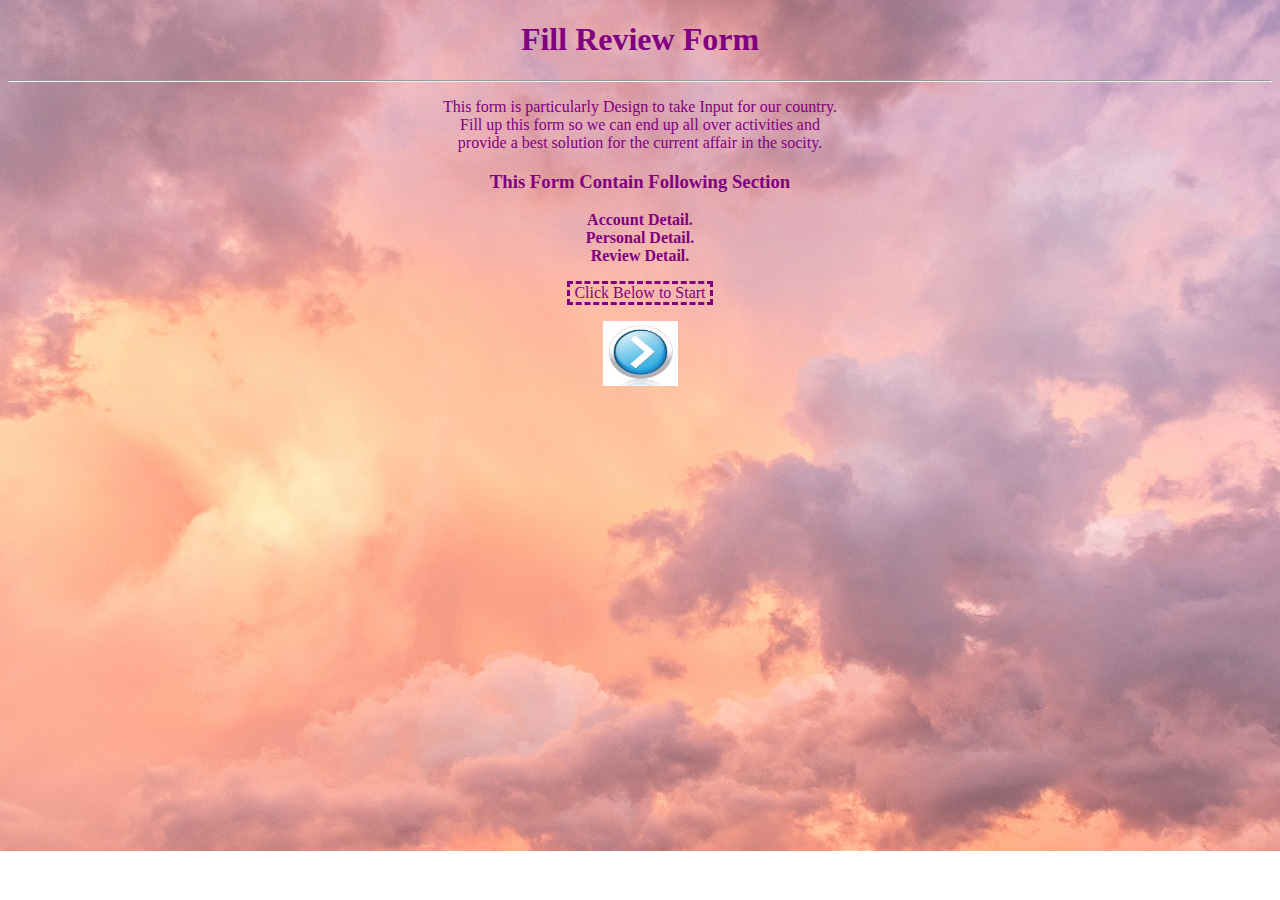
<file: index.html>
<!DOCTYPE html>
<html lang="en">

<head>
    <meta charset="UTF-8">
    <meta name="viewport" content="width=device-width, initial-scale=1.0">
    <title>Fill Review Form</title>
    <link rel="stylesheet" href="style.css">
</head>

<body style="background-image: url(images/sky1.jpg); background-repeat:no-repeat; background-size:100% ;">
    <div class="purple">
        <center>
            <form action="./step1.html">
                <h1>Fill Review Form</h1>
                <hr>
                <p>This form is particularly Design to take Input for our country. <br>
                    Fill up this form so we can end up all over activities and <br>
                    provide a best solution for the current affair in the socity.</p>

                <h3>This Form Contain Following Section</h3>
                <p><strong> Account Detail. </strong> <br>
                    <strong> Personal Detail. </strong> <br>
                    <strong> Review Detail. </strong>
                </p>
                <p id="click">Click Below to Start</p>
                <input type="image" src="images/button.jpg" width="75px" height="65px">
            </form>
        </center>
    </div>
</body>
</html>
</file>
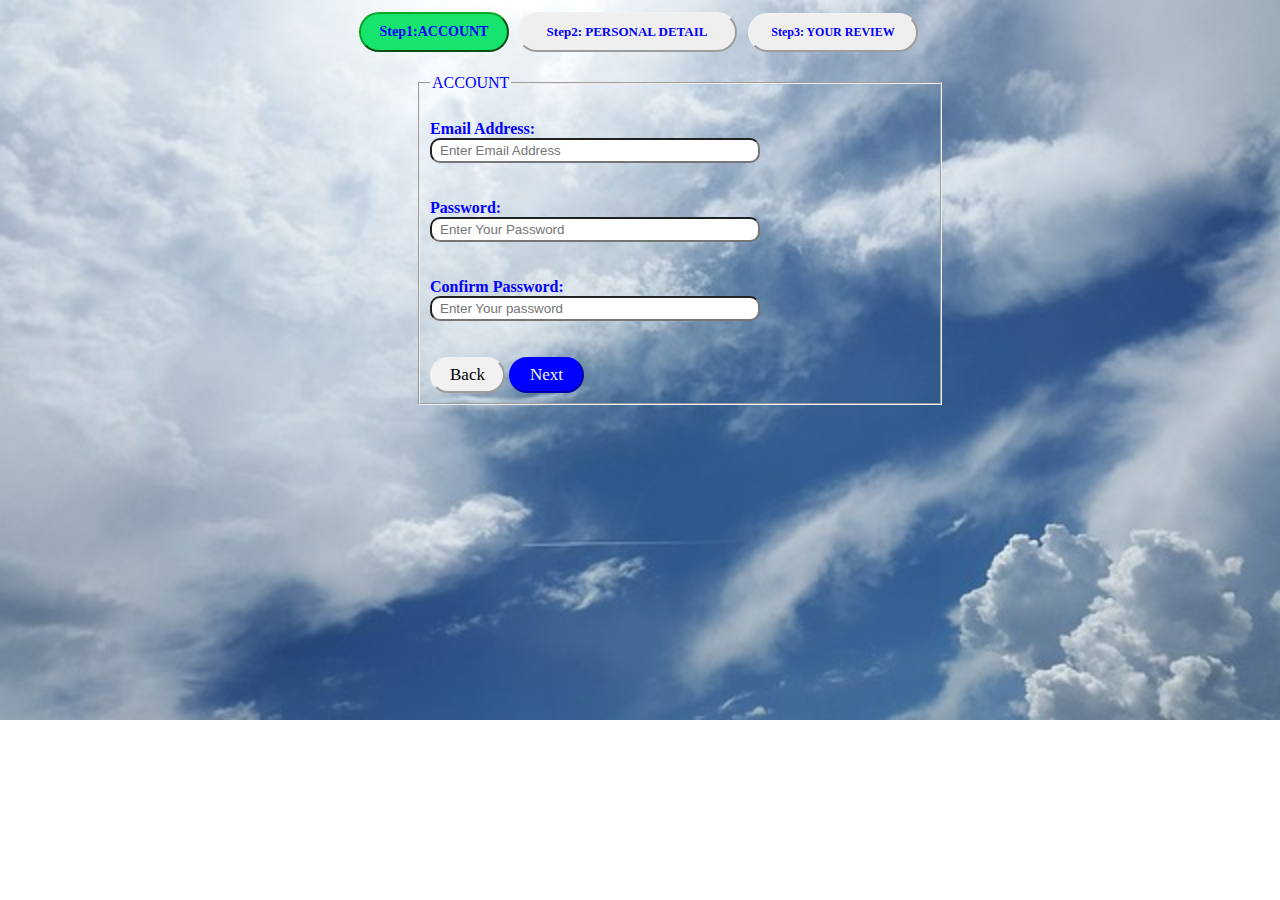
<file: step1.html>
<!DOCTYPE html>
<html lang="en">

<head>
    <meta charset="UTF-8">
    <meta name="viewport" content="width=device-width, initial-scale=1.0">
    <title>Step 1</title>
    <link rel="stylesheet" href="./style.css">
</head>

<body style="background-image: url(images/sky2.jpg); background-repeat:no-repeat; background-size:100% ;">
    <div class="blue">
        <form>
            <center>
                <button id="btblue1"><b>Step1:ACCOUNT</b></button>
                <button id="btblue2"><b>Step2: PERSONAL DETAIL</b></button>
                <button id="btblue3"><b>Step3: YOUR REVIEW</b></button>
            </center>
            <br>
            <fieldset id="fieldset">
                <legend>ACCOUNT</legend><br>
                <label for="email address"> <b> Email Address: </b> </label> <br>
                <input type="email" name="email" placeholder="Enter Email Address" title="Please fill out this field"
                    id="email"> <br><br><br>
                <label for="Password"> <b> Password: </b> </label> <br>
                <input type="password" name="password" placeholder="Enter Your Password"
                    title="Please fill out this field" id="password"><br><br><br>
                <label for="Confirm Password:"> <b>Confirm Password: </b> </label><br>
                <input type="password" name="password" placeholder="Enter Your password"
                    title="Please fill out this field" id="confirm"><br><br><br>
                <button id="back1">
                    <a href="index.html" id="back2"> Back </a>
                </button>
                <button id="next1">
                    <a href="step2.html" id="next2">Next</a>
                </button>
            </fieldset>
        </form>
    </div>
</body>

</html>
</file>
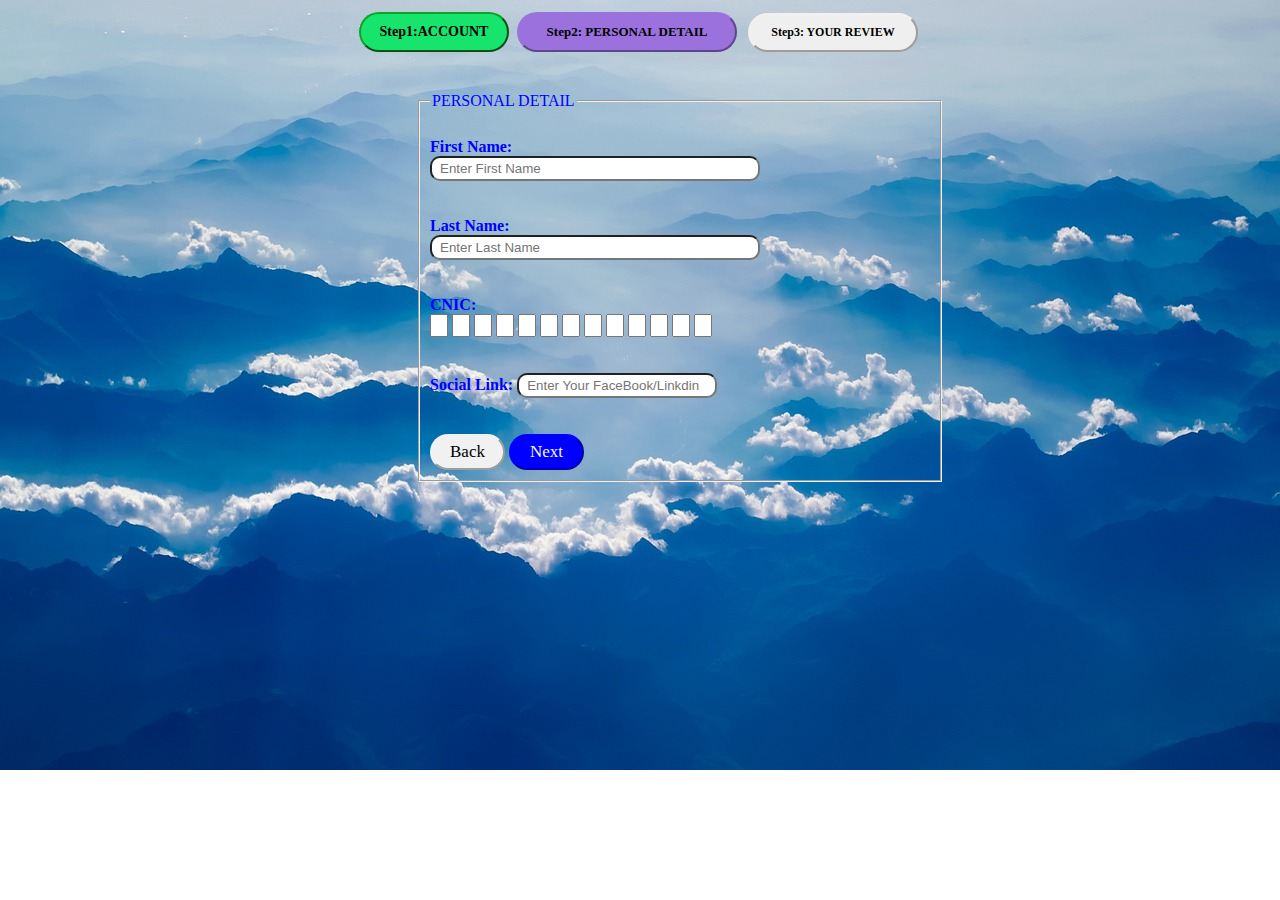
<file: step2.html>
<!DOCTYPE html>
<html lang="en">

<head>
    <meta charset="UTF-8">
    <meta name="viewport" content="width=device-width, initial-scale=1.0">
    <title>Step 2</title>
    <link rel="stylesheet" href="./style.css">
</head>

<body style="background-image: url(images/blue.jpg); background-repeat:no-repeat; background-size:100% ;">

    <form class="blue">
        <center>
            <button id="bt1"><b>Step1:ACCOUNT</b></button>
            <button id="bt2"><b>Step2: PERSONAL DETAIL</b> </button>
            <button id="bt3"><b>Step3: YOUR REVIEW</b> </button>
        </center>
        <br><br>
        <fieldset id="fieldset">
            <legend>PERSONAL DETAIL</legend><br>

            <label for="First Name"> <b> First Name: </b></label><br>
            <input type="text" name="First Name" title="Please fill out this field" title="Please fill out this field"
                placeholder="Enter First Name " id="name">
            <br><br><br>

            <label for="last Name"> <b>Last Name: </b> </label><br>
            <input type="text" name="Last Name" title="Please fill out this field" placeholder="Enter Last Name"id="lastname"> <br><br><br>
            <label for="cinic number"> <b> CNIC: </b> </label><br>

            <input type="text" maxlength="1" id="cnic1">
            <input type="text" maxlength="1" id="cnic2">
            <input type="text" maxlength="1" id="cnic3">
            <input type="text" maxlength="1" id="cnic4">
            <input type="text" maxlength="1" id="cnic5">
            <input type="text" maxlength="1" id="cnic5">
            <input type="text" maxlength="1" id="cnic6">
            <input type="text" maxlength="1" id="cnic7">
            <input type="text" maxlength="1" id="cnic8">
            <input type="text" maxlength="1" id="cnic9">
            <input type="text" maxlength="1" id="cnic10">
            <input type="text" maxlength="1" id="cnic11">
            <input type="text" maxlength="1" id="cnic12">

            <br><br><br>
            <label for="Social Link"> <b> Social Link: </b> </label>
            <input type="url" name="website" title="Please fill out this field"
                placeholder="Enter Your FaceBook/Linkdin" id="link"><br><br><br>

            <button id="back1">
                <a href="step1.html" id=back2>Back </a>
            </button>
            <button id="next1">
                <a href="step3.html" id="next2">Next</a>
            </button>
        </fieldset>
    </form>
</body>

</html>
</file>
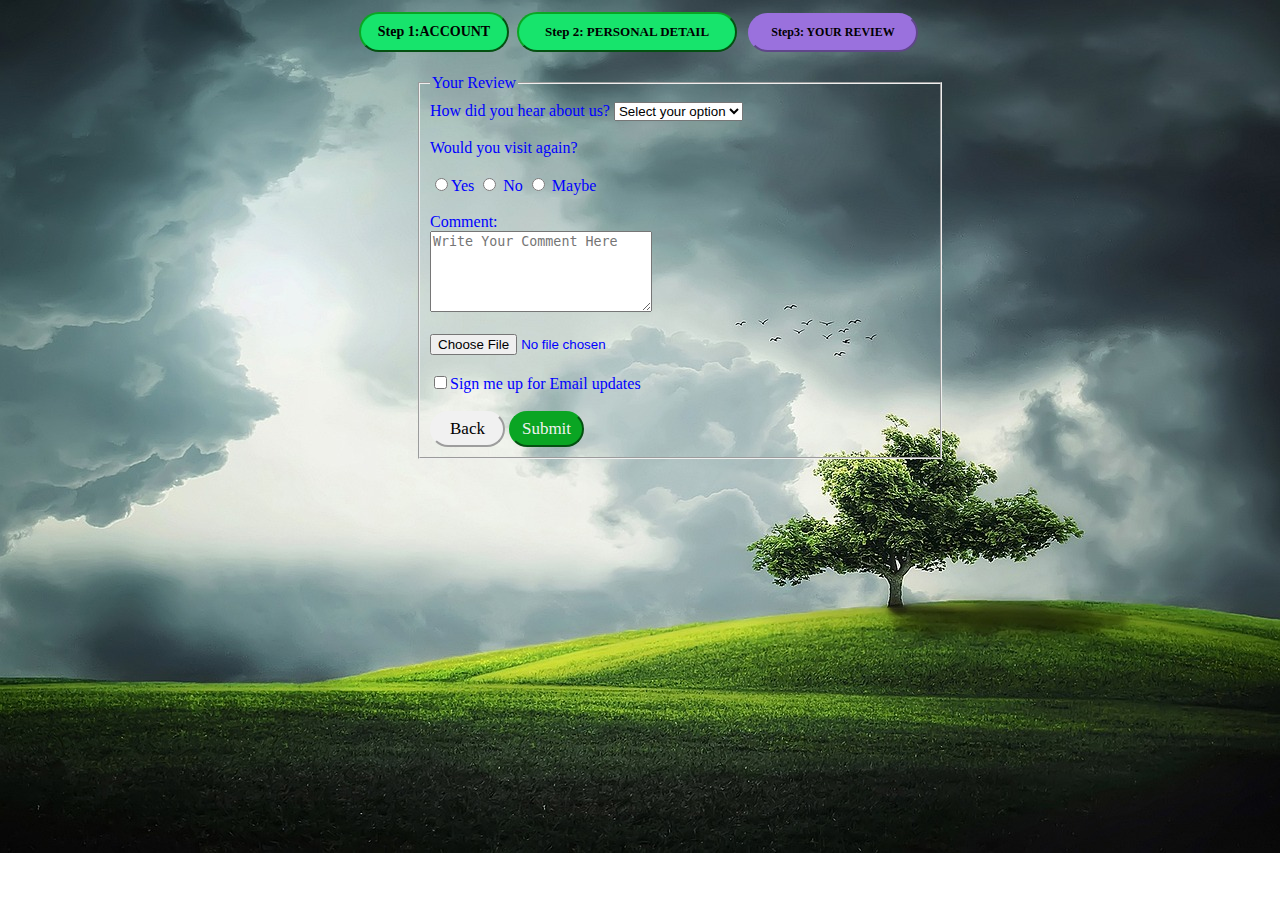
<file: step3.html>
<!DOCTYPE html>
<html lang="en">

<head>
    <meta charset="UTF-8">
    <meta name="viewport" content="width=device-width, initial-scale=1.0">
    <title>Step 3</title>
    <link rel="stylesheet" href="./style.css">
</head>

<body style="background-image: url(images/green.jpg); background-repeat:no-repeat; background-size:100% ;">

    <form class="blue">
        <a href="step2.html"></a>
        <center>
            <button id="btn1"><b> Step 1:ACCOUNT </b></button>
            <button id="btn2"><b> Step 2: PERSONAL DETAIL </b></button>
            <button id="btn3"><b>Step3: YOUR REVIEW</b></button>
        </center>
        <br>
        <fieldset id="fieldset">
            <legend>Your Review</legend>
            <label for="">How did you hear about us?</label>
            <select name="">
                <option value="" selected>Select your option</option>
                <option value="">Google</option>
                <option value="">Friend cricle</option>
                <option value="">Advertising</option>
                <option value="">Relative</option>
                <option value="">Others</option>
            </select>
            <br><br>
            <label for="">Would you visit again?</label><br><br>
            <input type="radio" name="radio"><label for="">Yes</label> <input type="radio" name="radio"> <label
                for="">No</label> <input type="radio" name="radio"> <label for="">Maybe</label>
            <br><br>
            <label for="">Comment:</label><br>
            <textarea cols="25" rows="5" placeholder="Write Your Comment Here"></textarea>
            <br><br>
            <input type="file" name="file">
            <br><br>
            <input type="checkbox" name="checkbox"><label for="">Sign me up for Email updates</label>
            <br><br>
            <button id="back1">
                <a href="step2.html" id="back2">Back </a>
            </button>
            <button value="submit" id="submit">Submit</button>

        </fieldset>

    </form>

</body>

</html>
</file>
<file: style.css>
/* INDEX CSS */

.purple {
    color: purple;
}

#click {
    border: dashed;
    width: 140px;
}

/* STEP 1 CSS */

.blue {
    color: blue;
}

#btblue1 {
    color: blue;
    border-radius: 20px;
    padding: 10px;
    width: 150px;
    background-color: rgb(23, 228, 108);
    border-color: rgb(10, 165, 35);
    font-size: 14px;
    font-family: Georgia, 'Times New Roman', Times, serif;
}

#btblue2 {
    color: blue;
    border-radius: 20px;
    padding: 10px;
    width: 220px;
    margin: 4px;
    border-color: #f1f1f1;
    font-size: 13px;
    font-family: Georgia, 'Times New Roman', Times, serif;
}

#btblue3 {
    color: blue;
    border-radius: 20px;
    padding: 10px;
    margin: 3px;
    width: 170px;
    border-color: #f1f1f1;
    font-size: 12px;
    font-family: Georgia, 'Times New Roman', Times, serif;
}

#fieldset {
    padding: 10px;
    width: 500px;
    margin-left: 410px;
}

#email {
    padding: 8px;
    height: 5px;
    width: 310px;
    border-radius: 10px;
}

#password {
    padding: 8px;
    height: 5px;
    width: 310px;
    border-radius: 10px;
}

#confirm {
    padding: 8px;
    height: 5px;
    width: 310px;
    border-radius: 10px;
}

#back1 {
    text-decoration: none;
    padding: 6px;
    width: 75px;
    background-color: #f1f1f1;
    border-color: #f1f1f1;
    border-radius: 20px;
}

#back2 {
    text-decoration: none;
    color: black;
    font-size: 17px;
    font-family: Georgia, 'Times New Roman', Times, serif;
}

#next1 {
    text-decoration: none;
    padding: 6px;
    width: 75px;
    background-color: blue;
    border-color: blue;
    border-radius: 20px;
}

#next2 {
    text-decoration: none;
    color: #f1f1f1;
    font-size: 17px;
    font-family: Georgia, 'Times New Roman', Times, serif;
}

/* STEP 2 CSS */

.blue {
    color: blue;
}

#bt1 {
    border-radius: 20px;
    padding: 10px;
    width: 150px;
    background-color: rgb(23, 228, 108);
    border-color: rgb(10, 165, 35);
    font-size: 14px;
    font-family: Georgia, 'Times New Roman', Times, serif;
}

#bt2 {
    border-radius: 20px;
    padding: 10px;
    width: 220px;
    margin: 4px;
    background-color: rgb(154, 113, 221);
    border-color: rgb(154, 113, 221);
    font-size: 13px;
    font-family: Georgia, 'Times New Roman', Times, serif;
}

#bt3 {
    border-radius: 20px;
    padding: 10px;
    margin: 3px;
    width: 170px;
    border-color: #f1f1f1;
    font-size: 12px;
    font-family: Georgia, 'Times New Roman', Times, serif;
}

#fieldset {
    padding: 10px;
    width: 500px;
    margin-left: 410px;
}

#name {
    border-radius: 10px;
    padding: 8px;
    height: 5px;
    width: 310px;
}

#lastname {
    border-radius: 10px;
    padding: 8px;
    height: 5px;
    width: 310px;
}

#cnic1,
#cnic2,
#cnic3,
#cnic4,
#cnic5,
#cnic6,
#cnic7,
#cnic8,
#cnic9,
#cnic10,
#cnic11,
#cnic12 {
    padding: 2px;
    width: 10px;
}

#link {
    border-radius: 10px;
    padding: 8px;
    height: 5px;
    width: 180px;
}

#back1 {
    text-decoration: none;
    padding: 6px;
    width: 75px;
    background-color: #f1f1f1;
    border-color: #f1f1f1;
    border-radius: 20px;
}

#back2 {
    text-decoration: none;
    color: black;
    font-size: 17px;
    font-family: Georgia, 'Times New Roman', Times, serif;
}

#next1 {
    text-decoration: none;
    padding: 6px;
    width: 75px;
    background-color: blue;
    border-color: blue;
    border-radius: 20px;
}

#next2 {
    text-decoration: none;
    color: aliceblue;
    font-size: 17px;
    font-family: Georgia, 'Times New Roman', Times, serif;
}

/* STEP 3 CSS */

.blue {
    color: blue;
}

#btn1 {
    border-radius: 20px;
    padding: 10px;
    width: 150px;
    background-color: rgb(23, 228, 108);
    border-color: rgb(10, 165, 35);
    font-size: 14px;
    font-family: Georgia, 'Times New Roman', Times, serif;
}

#btn2 {
    border-radius: 20px;
    padding: 10px;
    width: 220px;
    margin: 4px;
    background-color: rgb(23, 228, 108);
    border-color: rgb(10, 165, 35);
    font-size: 13px;
    font-family: Georgia, 'Times New Roman', Times, serif;
}

#btn3 {
    border-radius: 20px;
    padding: 10px;
    margin: 3px;
    width: 170px;
    background-color: rgb(154, 113, 221);
    border-color: rgb(154, 113, 221);
    font-size: 12px;
    font-family: Georgia, 'Times New Roman', Times, serif;
}

#fieldset {
    padding: 10px;
    width: 500px;
    margin-left: 410px;
}

.area {
    border-radius: 10px;
}

#back1 {
    text-decoration: none;
    padding: 6px;
    width: 75px;
    color: #f1f1f1;
    border-color: #f1f1f1;
    border-radius: 20px;
}
#back2{
    text-decoration: none;  
    color: black;   
    font-size: 17px; 
    font-family:Georgia, 'Times New Roman', Times, serif;
}
#submit{
    text-decoration: none; 
    padding: 6px; 
    width: 75px; 
    background-color: rgb(10, 165, 35); 
    border-color: rgb(10, 165, 35); 
    color: #f1f1f1; 
    font-size: 17px; 
    font-family:Georgia, 'Times New Roman', Times, serif; 
    border-radius: 20px;
}
</file>
